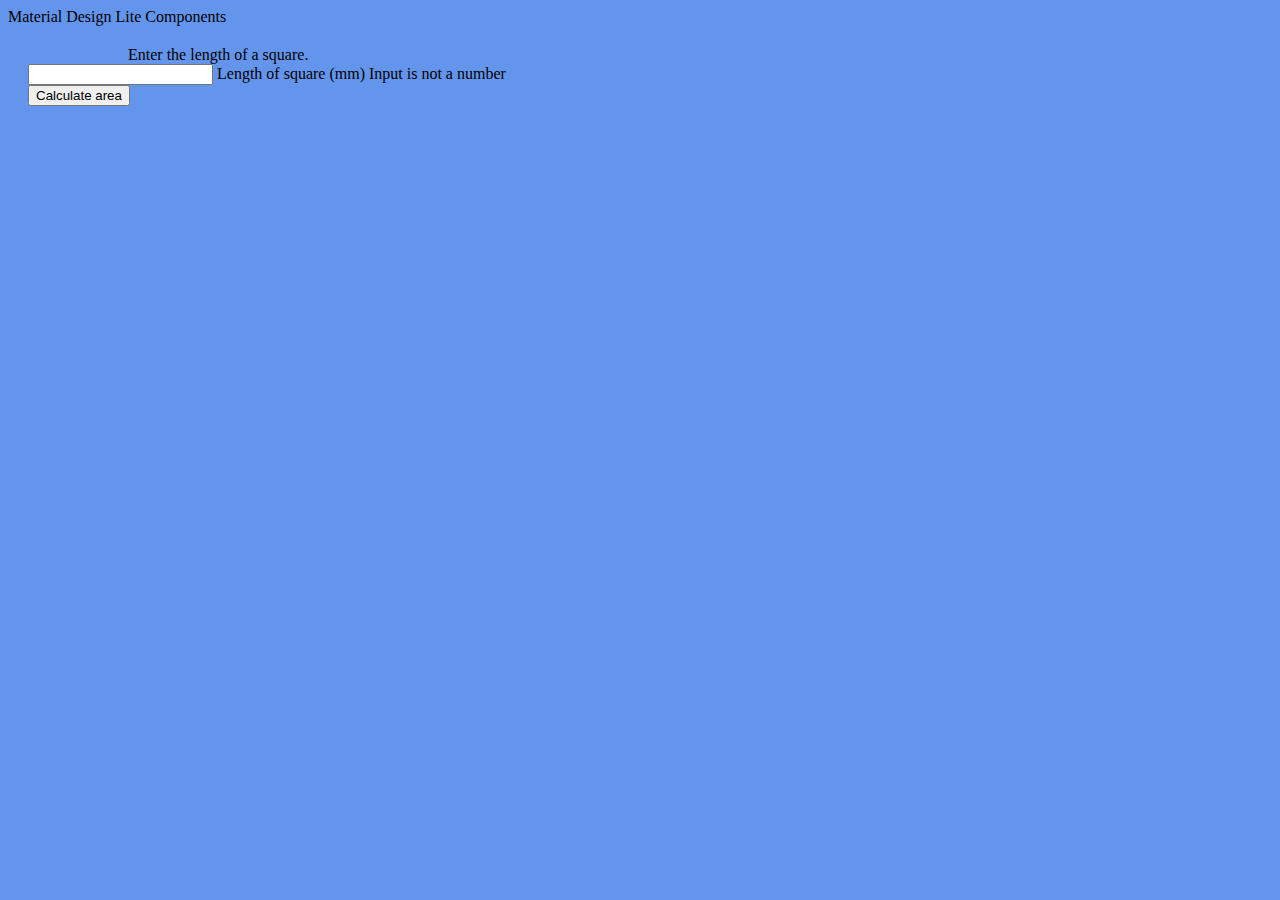
<file: index.html>
<!DOCTYPE html>
<!-- ICS2O-Unit1-05-HTML-MDL -->
<html lang="en-ca">
  <head>
    <meta charset="utf-8" />
    <meta name="description" content="My first webpage, with MDL" />
    <meta name="keywords" content="mths, ics2o" />
    <meta name="author" content="Mr. Coxall" />
    <meta name="viewport" content="width=device-width, initial-scale=1.0" />
    <link rel="stylesheet" href="./css/style.css" />
    <link
      rel="stylesheet"
      href="https://fonts.googleapis.com/icon?family=Material+Icons"
    />
    <link
      rel="stylesheet"
      href="https://code.getmdl.io/1.3.0/material.indigo-pink.min.css"
    />
    <title>My first webpage, with MDL</title>
  </head>
  <body>
    <script defer src="https://code.getmdl.io/1.3.0/material.min.js"></script>
    <div class="mdl-layout mdl-js-layout mdl-layout--fixed-header">
      <header class="mdl-layout__header">
        <div class="mdl-layout__header-row">
          <span class="mdl-layout-title">Material Design Lite Components</span>
        </div>
      </header>
      <main class="mdl-layout__content">
        <div class="page-content" style="padding-left: 100px">
          Enter the length of a square.
        </div>
        <!-- Simple Textfield for integers-->
        <form action="#">
          <div class="mdl-textfield mdl-js-textfield">
            <!-- input pattern attribute -->
            <input
              class="mdl-textfield__input"
              type="text"
              pattern="[0-9]*"
              id="demo-input"
            />
            <!-- mdl-textfield__label -->
            <label class="mdl-textfield__label" for="demo-input"
              >Length of square (mm)</label
            >
            <!-- class "mdl-textfield__error" -->
            <span class="mdl-textfield__error">Input is not a number</span>
          </div>
        </form>
        <!-- Raised button with ripple -->
        <button
          class="mdl-button mdl-js-button mdl-button--raised mdl-js-ripple-effect mdl-button--accent"
        >
          Calculate area
        </button>
      </main>
    </div>
  </body>
</html>
</file>
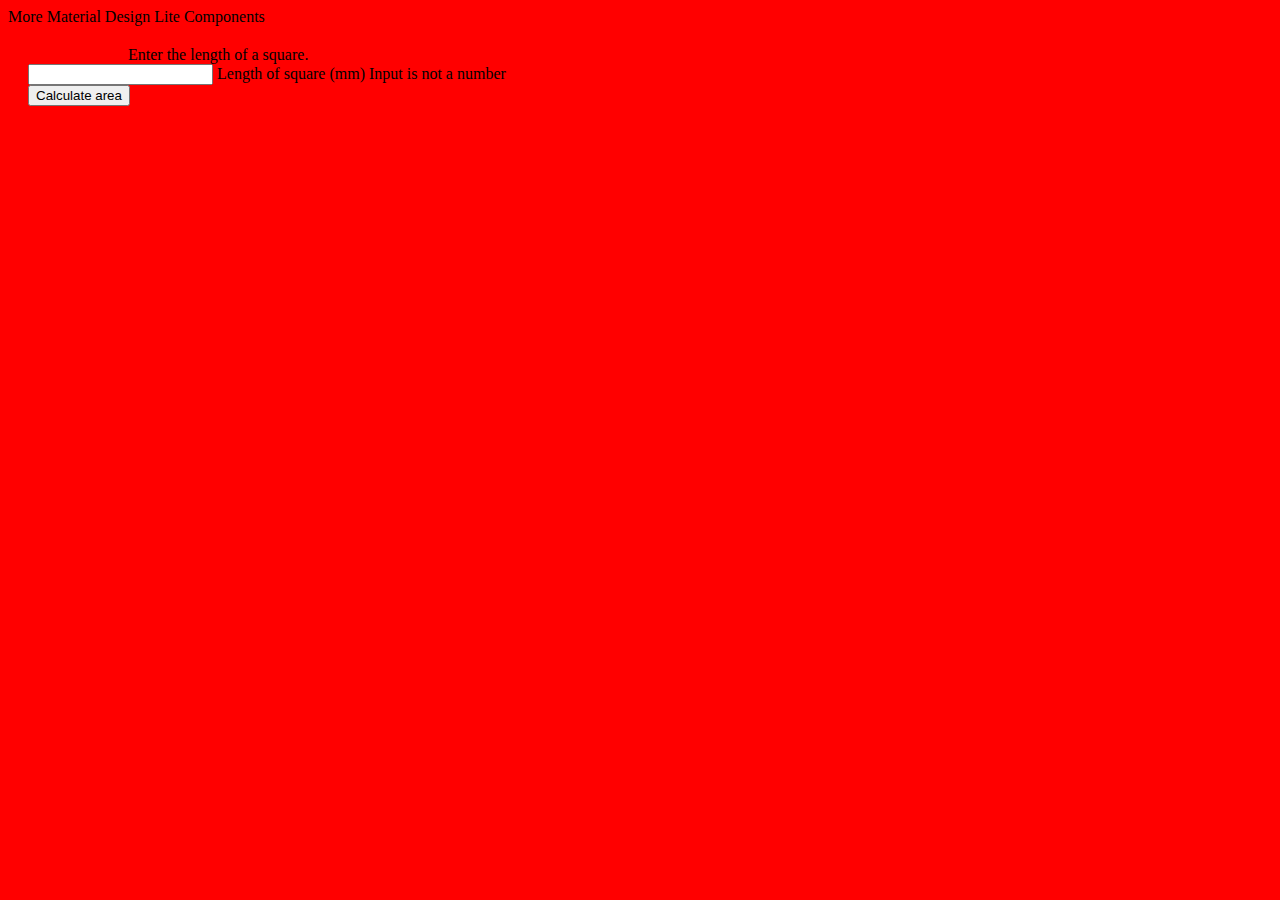
<file: index2.html>
<!DOCTYPE html>
<!-- ICS2O-Unit1-05-HTML-MDL -->
<html lang="en-ca">
  <head>
    <meta charset="utf-8" />
    <meta name="description" content="My second webpage, with MDL" />
    <meta name="keywords" content="mths, ics2o" />
    <meta name="author" content="Mr. Coxall" />
    <meta name="viewport" content="width=device-width, initial-scale=1.0" />
    <link rel="stylesheet" href="./css/style2.css" />
    <link
      rel="stylesheet"
      href="https://fonts.googleapis.com/icon?family=Material+Icons"
    />
    <link
      rel="stylesheet"
      href="https://code.getmdl.io/1.3.0/material.purple-green.min.css"
    />
    <title>My second webpage, with MDL</title>
  </head>
  <body>
    <script defer src="https://code.getmdl.io/1.3.0/material.min.js"></script>
    <div class="mdl-layout mdl-js-layout mdl-layout--fixed-header">
      <header class="mdl-layout__header">
        <div class="mdl-layout__header-row">
          <span class="mdl-layout-title"
            >More Material Design Lite Components</span
          >
        </div>
      </header>
      <main class="mdl-layout__content">
        <div class="page-content" style="padding-left: 100px">
          Enter the length of a square.
        </div>
        <!-- Simple Textfield for integers-->
        <form action="#">
          <div class="mdl-textfield mdl-js-textfield">
            <!-- input pattern attribute -->
            <input
              class="mdl-textfield__input"
              type="text"
              pattern="[0-9]*"
              id="demo-input"
            />
            <!-- mdl-textfield__label -->
            <label class="mdl-textfield__label" for="demo-input"
              >Length of square (mm)</label
            >
            <!-- class "mdl-textfield__error" -->
            <span class="mdl-textfield__error">Input is not a number</span>
          </div>
        </form>
        <!-- Raised button with ripple -->
        <button
          class="mdl-button mdl-js-button mdl-button--raised mdl-js-ripple-effect mdl-button--accent"
        >
          Calculate area
        </button>
      </main>
    </div>
  </body>
</html>
</file>
<file: css/style.css>
/* Created by: Mr. Coxall
* Created on: Sep 2020
* This file contains the CSS for index.html
*/

.mdl-layout__header-row {
  align-items: center;
  justify-content: center;
}

.mdl-layout__content {
  padding-left: 15pt;
  padding-right: 15pt;
  padding-top: 15pt;
}

/* Due to error in MDL : https://github.com/google/material-design-lite/issues/5281
*/
.mdl-ripple {
  background: #000;
  opacity: 0.001;
}

body {
  background-color: cornflowerblue;
}

p {
  color: white;
  font-family: Helvetica, Arial, sans-serif;
  font-size: 1.5rem;
  padding-top: 5pt;
}
</file>
<file: css/style2.css>
/* Created by: Mr. Coxall
* Created on: Sep 2020
* This file contains the CSS for index2.html
*/

.mdl-layout__header-row {
  align-items: center;
  justify-content: center;
}

.mdl-layout__content {
  padding-left: 15pt;
  padding-right: 15pt;
  padding-top: 15pt;
}

/* Due to error in MDL : https://github.com/google/material-design-lite/issues/5281
*/
.mdl-ripple {
  background: #000;
  opacity: 0.001;
}

body {
  background-color: red;
}

p {
  color: blueviolet;
  font-family: Helvetica, Arial, sans-serif;
  font-size: 1.5rem;
  padding-top: 5pt;
}
</file>
